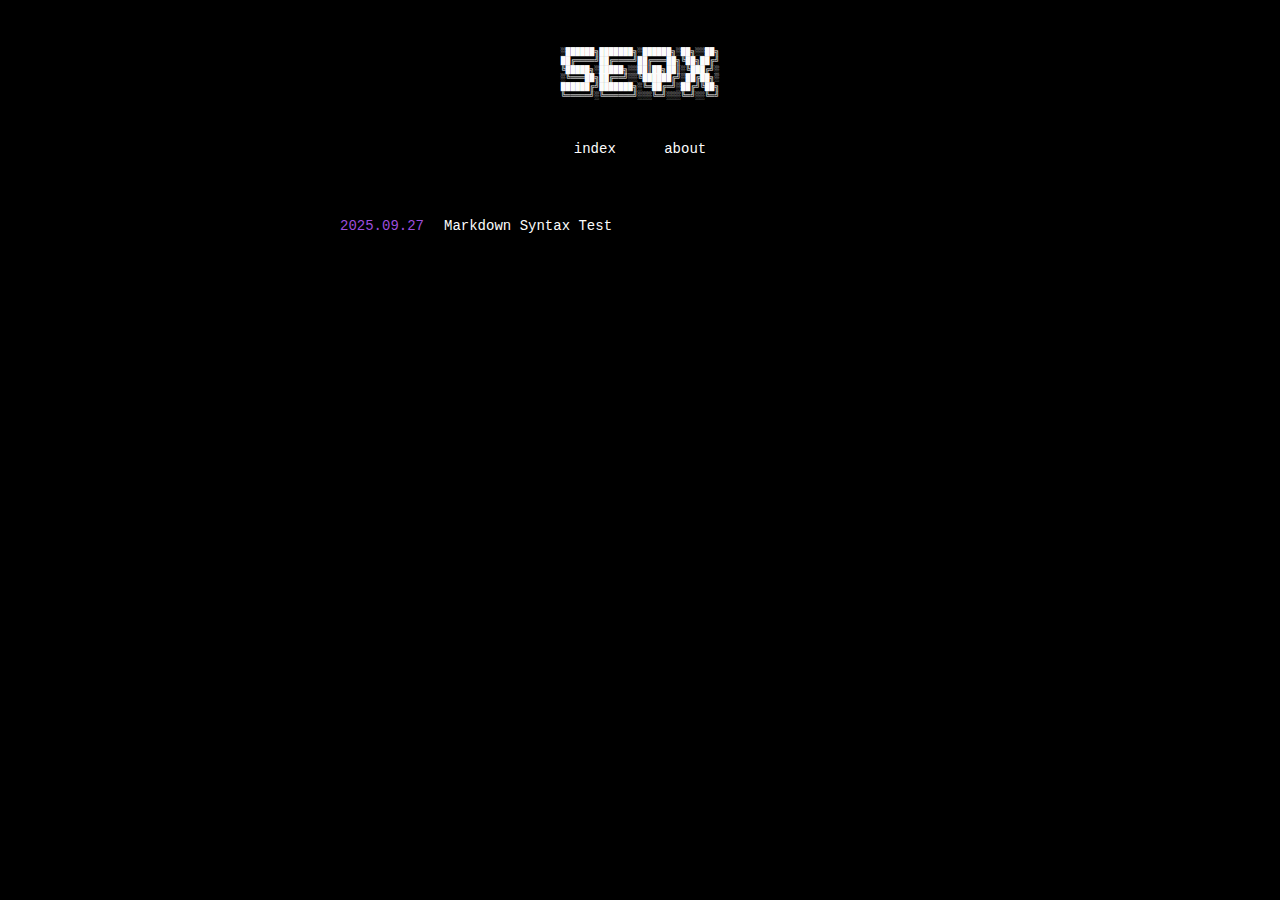
<file: index.html>
<!DOCTYPE html>
<html lang="en">
<head>
    <meta charset="UTF-8">
    <meta name="viewport" content="width=device-width, initial-scale=1.0">
    <title>seqx</title>
    <link rel="stylesheet" href="css/style.css">
</head>
<body>
    <pre class="ascii-title">
░██████╗███████╗░██████╗░██╗░░██╗
██╔════╝██╔════╝██╔═══██╗╚██╗██╔╝
╚█████╗░█████╗░░██║██╗██║░╚███╔╝░
░╚═══██╗██╔══╝░░╚██████╔╝░██╔██╗░
██████╔╝███████╗░╚═██╔═╝░██╔╝╚██╗
╚═════╝░╚══════╝░░░╚═╝░░░╚═╝░░╚═╝
</pre>
    
    <div class="nav">
        <a href="index.html">index</a>
        <a href="about.html">about</a>
    </div>

        <div class="post-entry">
        <div class="post-date">2025.09.27</div>
        <div class="post-title"><a href="weblog/markdown-syntax-test.html">Markdown Syntax Test</a></div>
    </div>


</body>
</html>
</file>
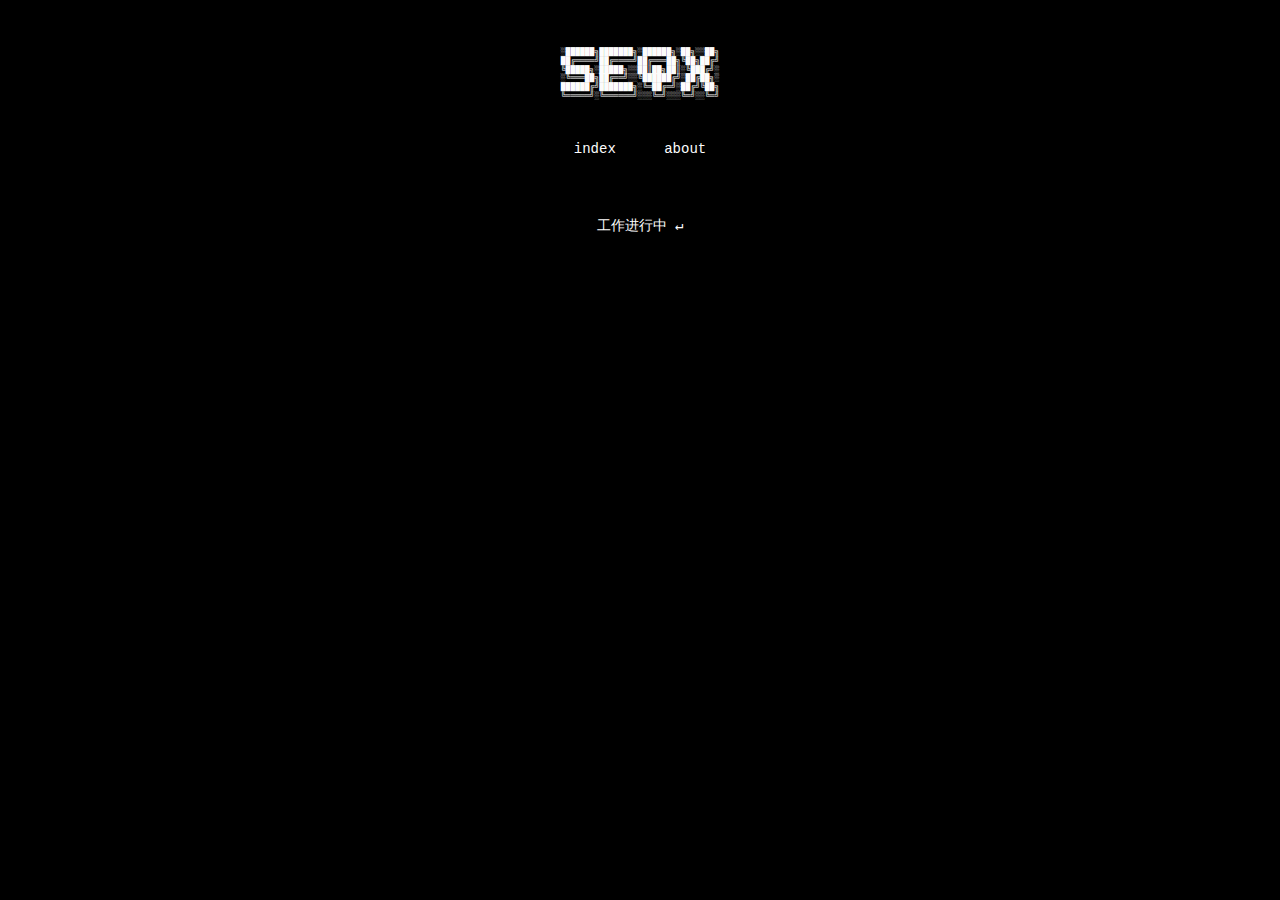
<file: about.html>
<!DOCTYPE html>
<html lang="en">
<head>
    <meta charset="UTF-8">
    <meta name="viewport" content="width=device-width, initial-scale=1.0">
    <title>About - seqx</title>
    <style>
        body {
            background-color: #000000;
            color: #fcfcfc;
            font-family: "Courier New", monospace;
            font-size: 14px;
            line-height: 1.2;
            margin: 0;
            padding: 40px 20px;
            min-height: 80vh;
            max-width: 600px;
            margin: 0 auto;
            padding-top: 40px;
        }

        .ascii-title {
            text-align: center;
            font-size: 8px;
            font-weight: normal;
            margin-bottom: 40px;
            line-height: 1.1;
            font-family: "Courier New", monospace;
        }

        .nav {
            text-align: center;
            margin-bottom: 60px;
        }

        .nav a {
            margin: 0 20px;
            color: #fcfcfc;
            text-decoration: none;
        }

        .nav a:hover {
            color: #000000;
            background-color: #fcfcfc;
        }

        .content {
            text-align: center;
            margin-bottom: 60px;
        }

        .content a {
            margin: 0 20px;
            color: #fcfcfc;
            text-decoration: none;
        }

        .content a:hover {
            color: #000000;
            background-color: #fcfcfc;
        }

        @media (max-width: 600px) {
            .nav a {
                margin: 0 10px;
            }
            .ascii-title {
                font-size: 12px;
            }
        }
    </style>
</head>
<body>
    <pre class="ascii-title">
░██████╗███████╗░██████╗░██╗░░██╗
██╔════╝██╔════╝██╔═══██╗╚██╗██╔╝
╚█████╗░█████╗░░██║██╗██║░╚███╔╝░
░╚═══██╗██╔══╝░░╚██████╔╝░██╔██╗░
██████╔╝███████╗░╚═██╔═╝░██╔╝╚██╗
╚═════╝░╚══════╝░░░╚═╝░░░╚═╝░░╚═╝
</pre>
    
    <div class="nav">
        <a href="index.html">index</a>
        <a href="about.html">about</a>
    </div>

    <div class="content">
        <a href="https://x.com/thisisnotcamilo">工作进行中 ↵</a>
    </div>

</body>
</html>
</file>
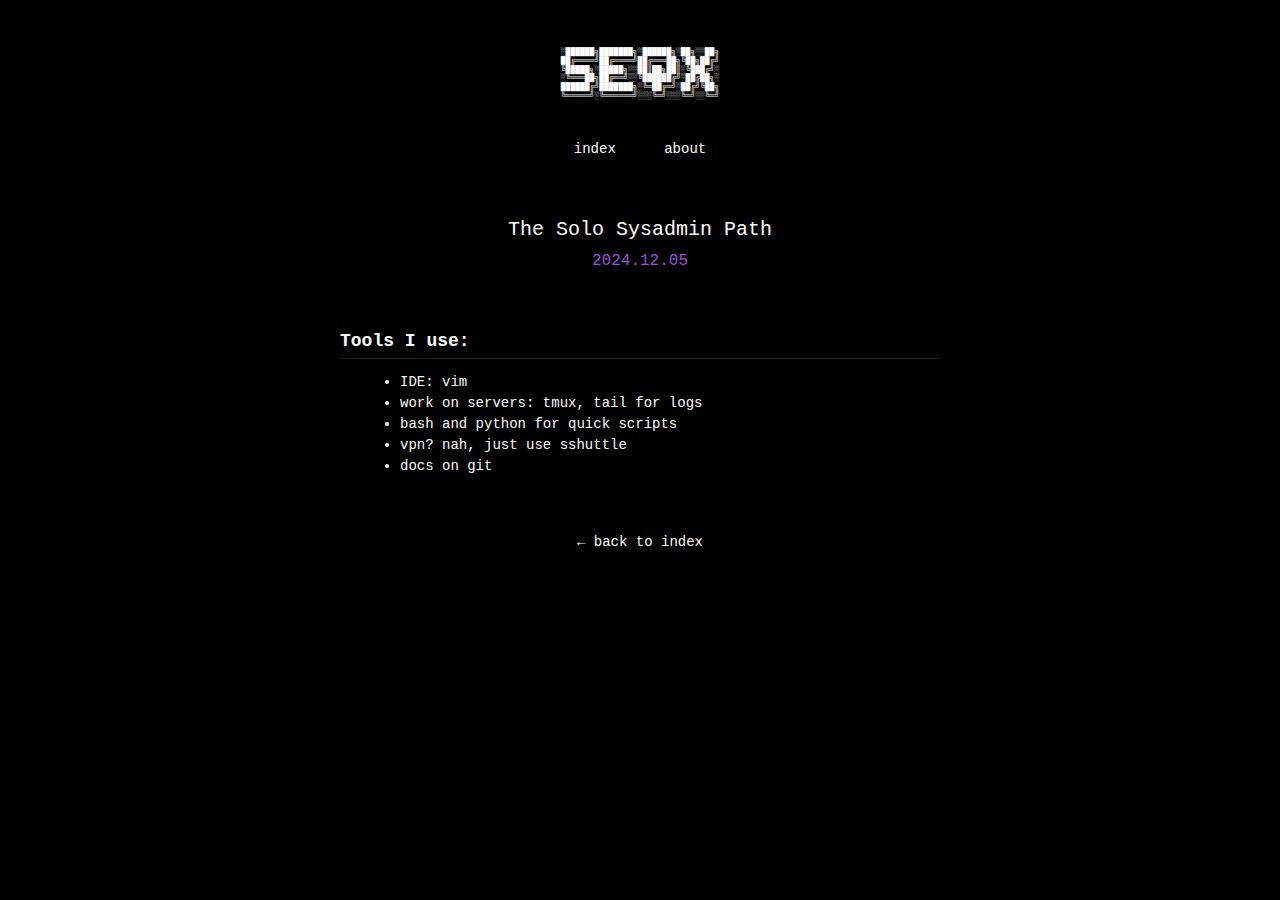
<file: weblog/the-solo-sysadmin-path.html>
<!DOCTYPE html>
<html lang="en">
<head>
    <meta charset="UTF-8">
    <meta name="viewport" content="width=device-width, initial-scale=1.0">
    <title>The Solo Sysadmin Path - seqx</title>
    <link rel="stylesheet" href="../css/weblog-style.css">
</head>
<body>
    <pre class="ascii-title">
░██████╗███████╗░██████╗░██╗░░██╗
██╔════╝██╔════╝██╔═══██╗╚██╗██╔╝
╚█████╗░█████╗░░██║██╗██║░╚███╔╝░
░╚═══██╗██╔══╝░░╚██████╔╝░██╔██╗░
██████╔╝███████╗░╚═██╔═╝░██╔╝╚██╗
╚═════╝░╚══════╝░░░╚═╝░░░╚═╝░░╚═╝
</pre>
    
    <div class="nav">
        <a href="../index.html">index</a>
        <a href="../about.html">about</a>
    </div>

    <div class="post-header">
        <div class="post-title">The Solo Sysadmin Path</div>
        <div class="post-date">2024.12.05</div>
    </div>

    <div class="post-content">
        <h2>Tools I use:</h2>
<ul>
<li>IDE: vim</li>
<li>work on servers: tmux, tail for logs</li>
<li>bash and python for quick scripts</li>
<li>vpn? nah, just use sshuttle</li>
<li>docs on git</li>
</ul>
    </div>

    <div class="back-link">
        <a href="../index.html">← back to index</a>
    </div>
</body>
</html>
</file>
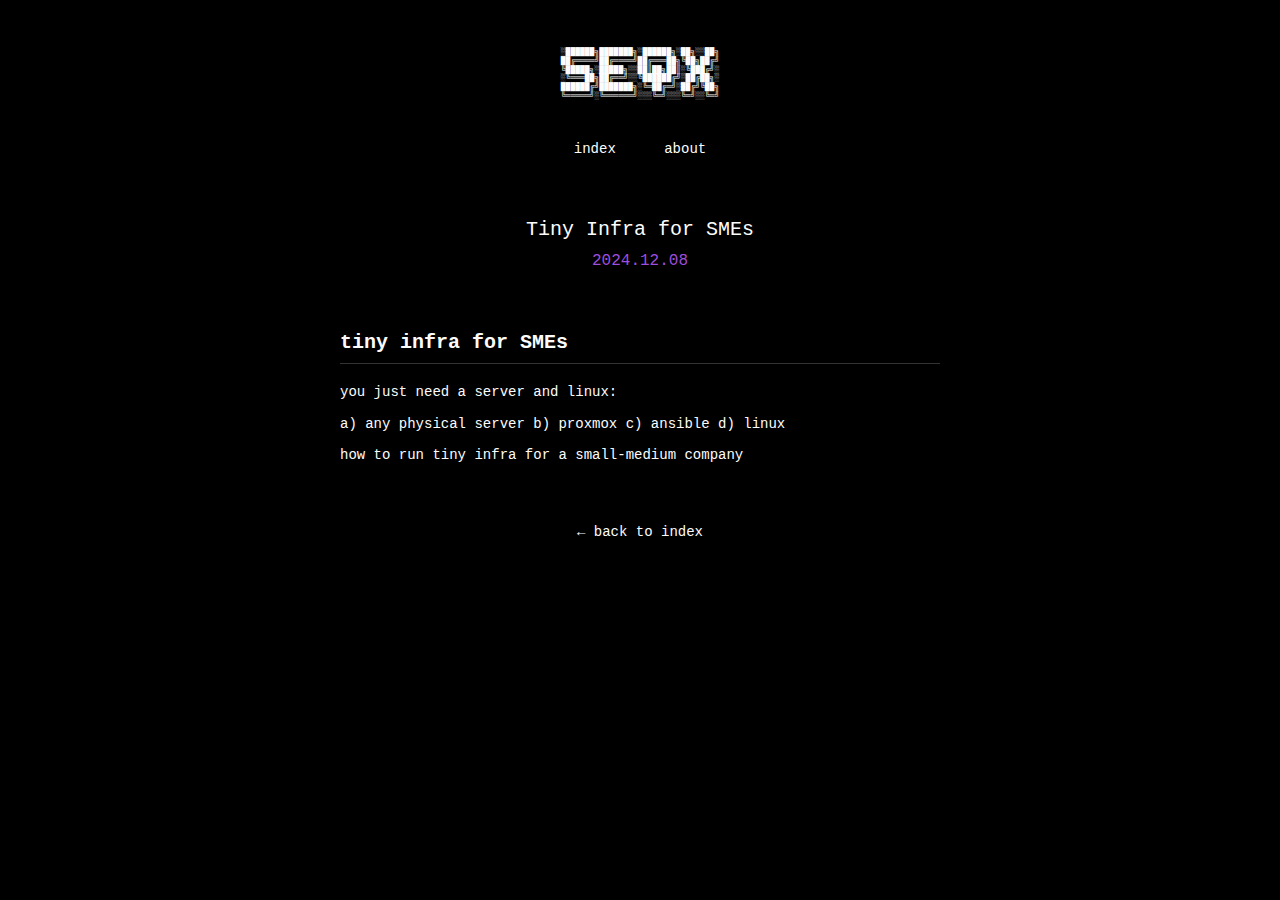
<file: weblog/tiny-infra-for-smes.html>
<!DOCTYPE html>
<html lang="en">
<head>
    <meta charset="UTF-8">
    <meta name="viewport" content="width=device-width, initial-scale=1.0">
    <title>Tiny Infra for SMEs - seqx</title>
    <link rel="stylesheet" href="../css/weblog-style.css">
</head>
<body>
    <pre class="ascii-title">
░██████╗███████╗░██████╗░██╗░░██╗
██╔════╝██╔════╝██╔═══██╗╚██╗██╔╝
╚█████╗░█████╗░░██║██╗██║░╚███╔╝░
░╚═══██╗██╔══╝░░╚██████╔╝░██╔██╗░
██████╔╝███████╗░╚═██╔═╝░██╔╝╚██╗
╚═════╝░╚══════╝░░░╚═╝░░░╚═╝░░╚═╝
</pre>
    
    <div class="nav">
        <a href="../index.html">index</a>
        <a href="../about.html">about</a>
    </div>

    <div class="post-header">
        <div class="post-title">Tiny Infra for SMEs</div>
        <div class="post-date">2024.12.08</div>
    </div>

    <div class="post-content">
        <h1>tiny infra for SMEs</h1>
<p>you just need a server and linux:</p>
<p>a) any physical server
b) proxmox
c) ansible
d) linux</p>
<p>how to run tiny infra for a small-medium company</p>
    </div>

    <div class="back-link">
        <a href="../index.html">← back to index</a>
    </div>
</body>
</html>
</file>
<file: css/style.css>
body {
    background-color: #000000;
    color: #fcfcfc;
    font-family: "Courier New", monospace;
    font-size: 14px;
    line-height: 1.2;
    margin: 0;
    padding: 40px 20px;
    min-height: 80vh;
    max-width: 600px;
    margin: 0 auto;
    padding-top: 40px;
}

/* hide scrollbars */
html {
    scrollbar-width: none;
    -ms-overflow-style: none;
}

html::-webkit-scrollbar {
    width: 0; 
    height: 0;
}

body {
    overflow-y: scroll;
}

.ascii-title {
    text-align: center;
    font-size: 8px;
    font-weight: normal;
    margin-bottom: 40px;
    line-height: 1.1;
    font-family: "Courier New", monospace;
}

.nav {
    text-align: center;
    margin-bottom: 60px;
}

.nav a {
    margin: 0 20px;
    color: #fcfcfc;
    text-decoration: none;
}

.nav a:hover {
    color: #000000;
    background-color: #fcfcfc;
}

.post-entry {
    margin-bottom: 8px;
    display: flex;
    flex-wrap: wrap;
}

.post-date {
    color: #9d4edd;
    margin-right: 20px;
    min-width: 80px;
}

.post-title {
    flex: 1;
}

.post-title a {
    color: #fcfcfc;
    text-decoration: none;
}

.post-title a:hover {
    color: #000000;
    background-color: #fcfcfc;
}

@media (max-width: 600px) {
    .post-entry {
        flex-direction: column;
    }
    .post-date {
        margin-right: 0;
        margin-bottom: 4px;
    }
    .nav a {
        margin: 0 10px;
    }
    .ascii-title {
        font-size: 12px;
    }
}
</file>
<file: css/weblog-style.css>
body {
    background-color: #000000;
    color: #fcfcfc;
    font-family: "Courier New", monospace;
    font-size: 14px;
    line-height: 1.2;
    margin: 0;
    padding: 40px 20px;
    min-height: 80vh;
    max-width: 600px;
    margin: 0 auto;
    padding-top: 40px;
}

/* hide scrollbars */
html {
    scrollbar-width: none;
    -ms-overflow-style: none;
}

html::-webkit-scrollbar {
    width: 0;
    height: 0;
}

body {
    overflow-y: scroll;
}

.ascii-title {
    text-align: center;
    font-size: 8px;
    font-weight: normal;
    margin-bottom: 40px;
    line-height: 1.1;
    font-family: "Courier New", monospace;
}

.nav {
    text-align: center;
    margin-bottom: 60px;
}

.nav a {
    margin: 0 20px;
    color: #fcfcfc;
    text-decoration: none;
}

.nav a:hover {
    color: #000000;
    background-color: #fcfcfc;
}

.post-header {
    text-align: center;
    margin-bottom: 60px;
}

.post-title {
    font-size: 20px;
    margin-bottom: 10px;
}

.post-date {
    color: #9d4edd;
    font-size: 16px;
}

.post-content {
    margin-bottom: 60px;
}

.post-content h1 {
    font-size: 20px;
    text-align: left;
    margin: 30px 0 20px 0;
    border-bottom: 1px solid #333333;
    padding-bottom: 8px;
}

.post-content h2 {
    font-size: 18px;
    text-align: left;
    margin: 25px 0 15px 0;
    border-bottom: 1px solid #222222;
    padding-bottom: 6px;
}

.post-content h3 {
    font-size: 16px;
    text-align: left;
    margin: 20px 0 10px 0;
    font-weight: bold;
}

.post-content h4 {
    font-size: 16px;
    text-align: left;
    margin: 15px 0 8px 0;
    font-weight: normal;
    text-decoration: underline;
}

.post-content h5 {
    font-size: 16px;
    text-align: left;
    margin: 12px 0 6px 0;
    font-weight: normal;
    font-style: italic;
}

.post-content h6 {
    font-size: 16px;
    text-align: left;
    margin: 10px 0 5px 0;
    font-weight: normal;
    color: #9d4edd;
}

.post-content p {
    margin-bottom: 15px;
}

.post-content ul {
    margin-left: 20px;
    margin-bottom: 15px;
}

.post-content ol {
    margin-left: 20px;
    margin-bottom: 15px;
}

.post-content li {
    margin-bottom: 4px;
}

.post-content ul ul,
.post-content ol ol,
.post-content ul ol,
.post-content ol ul {
    margin-top: 4px;
    margin-bottom: 4px;
}

.post-content a {
    color: #9d4edd;
    text-decoration: underline;
}

.post-content a:hover {
    color: #000000;
    background-color: #9d4edd;
    text-decoration: none;
}

.post-content code {
    background-color: #333333;
    padding: 2px 4px;
    border-radius: 2px;
    font-family: "Courier New", monospace;
}

.post-content pre {
    background-color: #333333;
    padding: 15px;
    border-radius: 4px;
    overflow-x: auto;
    margin: 15px 0;
    border-left: 3px solid #9d4edd;
}

.post-content pre code {
    background-color: transparent;
    padding: 0;
    border-radius: 0;
}

.post-content blockquote {
    border-left: 3px solid #9d4edd;
    padding-left: 15px;
    margin: 15px 0;
    font-style: italic;
    color: #cccccc;
    background-color: #111111;
    padding: 10px 15px;
    border-radius: 0 4px 4px 0;
}

.post-content blockquote p {
    margin-bottom: 8px;
}

.post-content blockquote p:last-child {
    margin-bottom: 0;
}

.post-content hr {
    border: none;
    border-top: 1px solid #333333;
    margin: 30px 0;
    text-align: center;
}

.post-content hr::after {
    content: "* * *";
    display: inline-block;
    position: relative;
    top: -8px;
    background-color: #000000;
    padding: 0 10px;
    color: #666666;
}

.post-content table {
    width: 100%;
    border-collapse: collapse;
    margin: 20px 0;
    font-size: 14px;
}

.post-content table th,
.post-content table td {
    border: 1px solid #333333;
    padding: 8px 12px;
    text-align: left;
}

.post-content table th {
    background-color: #222222;
    font-weight: bold;
    color: #9d4edd;
}

.post-content table tr:nth-child(even) {
    background-color: #111111;
}

.post-content table tr:hover {
    background-color: #222222;
}

.post-content img {
    max-width: 100%;
    height: auto;
    display: block;
    margin: 20px auto;
    border: 1px solid #333333;
    border-radius: 4px;
}

.post-content figure {
    margin: 20px 0;
    text-align: center;
}

.post-content figcaption {
    margin-top: 8px;
    font-size: 14px;
    color: #9d4edd;
    font-style: italic;
}

.post-content strong {
    font-weight: bold;
    color: #ffffff;
}

.post-content em {
    font-style: italic;
    color: #cccccc;
}

.post-content dl {
    margin: 15px 0;
}

.post-content dt {
    font-weight: bold;
    margin-top: 10px;
    color: #9d4edd;
}

.post-content dd {
    margin-left: 20px;
    margin-bottom: 8px;
}

.back-link {
    text-align: center;
    margin-top: 60px;
}

.back-link a {
    color: #fcfcfc;
    text-decoration: none;
}

.back-link a:hover {
    color: #000000;
    background-color: #fcfcfc;
}

.post-entry {
    margin-bottom: 8px;
    display: flex;
    flex-wrap: wrap;
}

.post-entry .post-date {
    color: #9d4edd;
    margin-right: 20px;
    min-width: 80px;
}

.post-entry .post-title {
    flex: 1;
}

.post-entry .post-title a {
    color: #fcfcfc;
    text-decoration: none;
}

.post-entry .post-title a:hover {
    color: #000000;
    background-color: #fcfcfc;
}

@media (max-width: 600px) {
    .post-entry {
        flex-direction: column;
    }
    .post-entry .post-date {
        margin-right: 0;
        margin-bottom: 4px;
    }
    .nav a {
        margin: 0 10px;
    }
    .ascii-title {
        font-size: 12px;
    }
    .post-content table {
        font-size: 12px;
    }
    .post-content table th,
    .post-content table td {
        padding: 6px 8px;
    }
}
</file>
